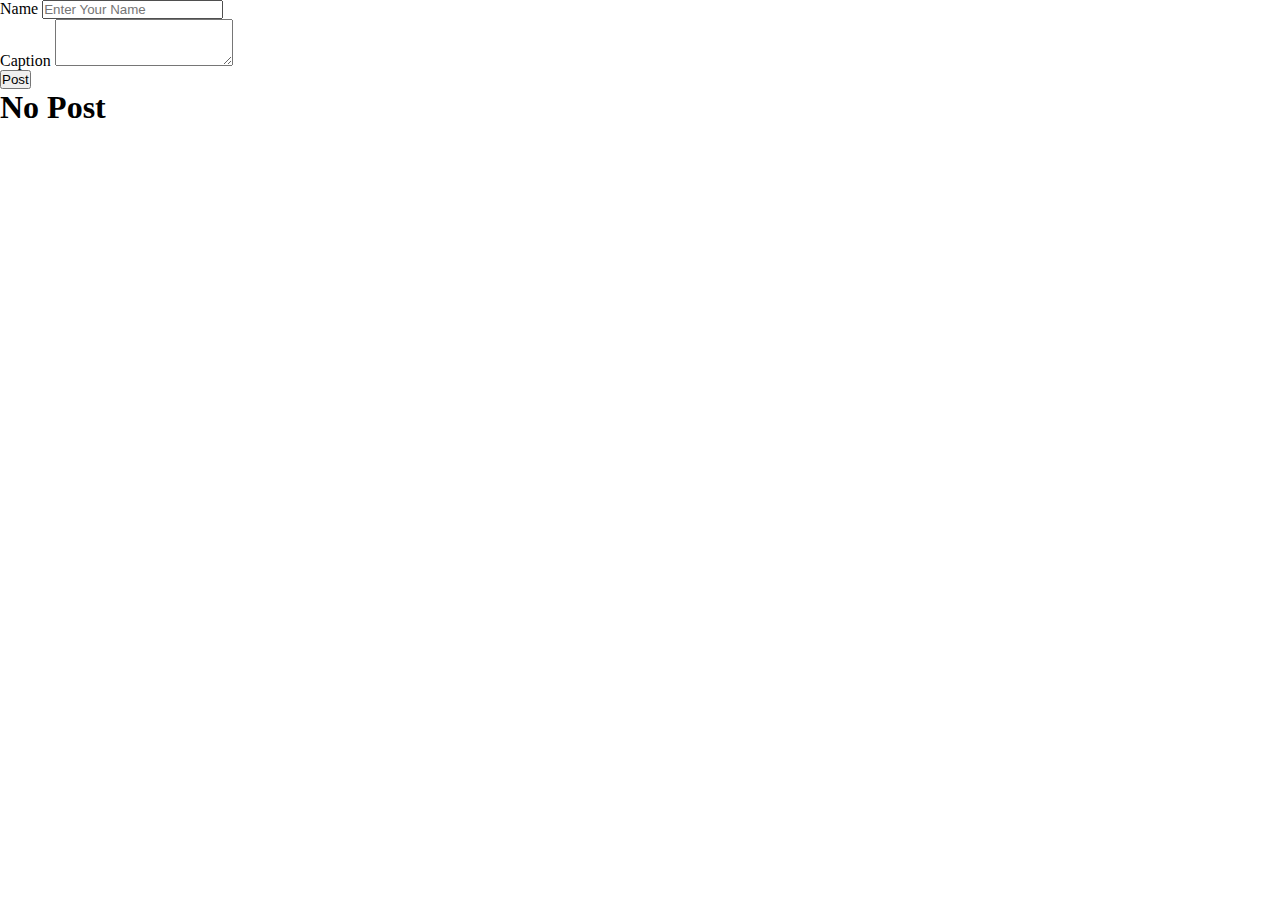
<file: practice1/index.html>
<!doctype html>
<html lang="en">
  <head>
    <meta charset="utf-8">
    <meta name="viewport" content="width=device-width, initial-scale=1">
    <title>Bootstrap demo</title>
    <link href="https://cdn.jsdelivr.net/npm/bootstrap@5.3.0/dist/css/bootstrap.min.css" rel="stylesheet" integrity="sha384-9ndCyUaIbzAi2FUVXJi0CjmCapSmO7SnpJef0486qhLnuZ2cdeRhO02iuK6FUUVM" crossorigin="anonymous">
    <link rel="stylesheet" href="css/style.css">
  </head>
  <body>
    <div class="container">
        <div class="mb-3">
            <label for="exampleFormControlInput1" class="form-label ">Name</label>
            <input type="email" class="form-control name" id="exampleFormControlInput1" placeholder="Enter Your Name">
          </div>
          <div class="mb-3">
            <label for="exampleFormControlTextarea1" class="form-label">Caption</label>
            <textarea class="form-control caption" id="exampleFormControlTextarea1" rows="3"></textarea>
          </div>
          <button type="button" class="btn btn-primary button disabled">Post</button>
          <button type="button" class="btn btn-primary updatebtn">Update</button>
          <h1 class="massage"></h1>
          <div class="main d-flex">
           
            
          </div>
    </div>



    <script src="js/script.js"></script>
    <script src="https://cdn.jsdelivr.net/npm/bootstrap@5.3.0/dist/js/bootstrap.bundle.min.js" integrity="sha384-geWF76RCwLtnZ8qwWowPQNguL3RmwHVBC9FhGdlKrxdiJJigb/j/68SIy3Te4Bkz" crossorigin="anonymous"></script>
  </body>
</html>
</file>
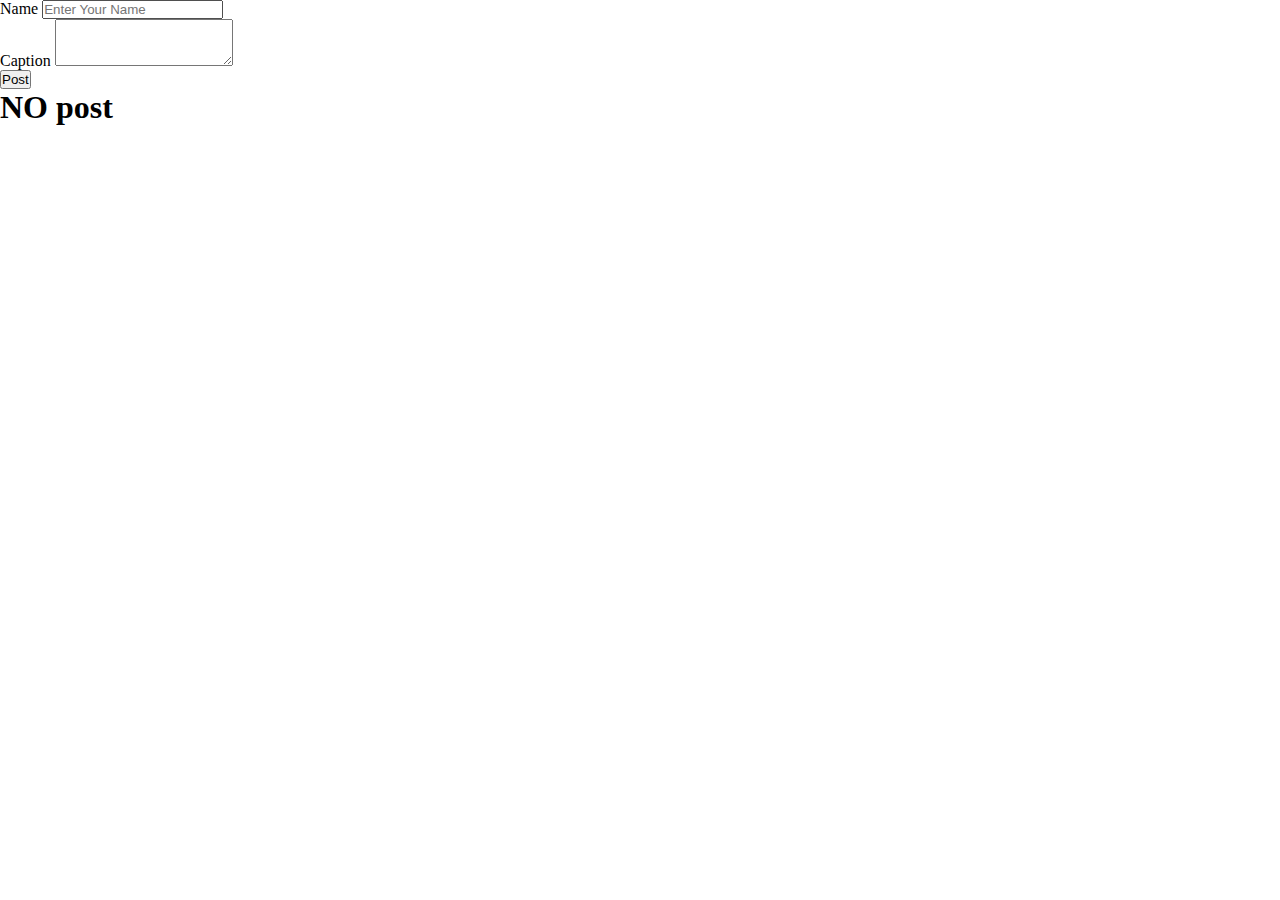
<file: practice2/index.html>
<!doctype html>
<html lang="en">
  <head>
    <meta charset="utf-8">
    <meta name="viewport" content="width=device-width, initial-scale=1">
    <title>Bootstrap demo</title>
    <link href="https://cdn.jsdelivr.net/npm/bootstrap@5.3.0/dist/css/bootstrap.min.css" rel="stylesheet" integrity="sha384-9ndCyUaIbzAi2FUVXJi0CjmCapSmO7SnpJef0486qhLnuZ2cdeRhO02iuK6FUUVM" crossorigin="anonymous">
    <link rel="stylesheet" href="css/style.css">
  </head>
  <body>
    
    <div class="container">
        <div class="mb-3">
            <label for="exampleFormControlInput1" class="form-label">Name</label>
            <input type="email" class="form-control name" id="exampleFormControlInput1" placeholder="Enter Your Name">
          </div>
          <div class="mb-3">
            <label for="exampleFormControlTextarea1" class="form-label">Caption</label>
            <textarea class="form-control caption" id="exampleFormControlTextarea1" rows="3"></textarea>
          </div>
          <button type="button" class="btn btn-primary button disabled">Post</button>
          <button type="button" class="btn btn-primary update">Update</button>
          <h1 class="print"></h1>
          <div class="main d-flex">
            
          </div>
    </div>
    <script src="js/script.js"></script>
    <script src="https://cdn.jsdelivr.net/npm/bootstrap@5.3.0/dist/js/bootstrap.bundle.min.js" integrity="sha384-geWF76RCwLtnZ8qwWowPQNguL3RmwHVBC9FhGdlKrxdiJJigb/j/68SIy3Te4Bkz" crossorigin="anonymous"></script>
  </body>
</html>
</file>
<file: practice1/css/style.css>
*{
    margin: 0;
    padding: 0;
}
.updatebtn{
    display: none;
}
</file>
<file: practice2/css/style.css>
*{
    margin: 0;
    padding: 0;

}
.update{
    display: none;
}
</file>
